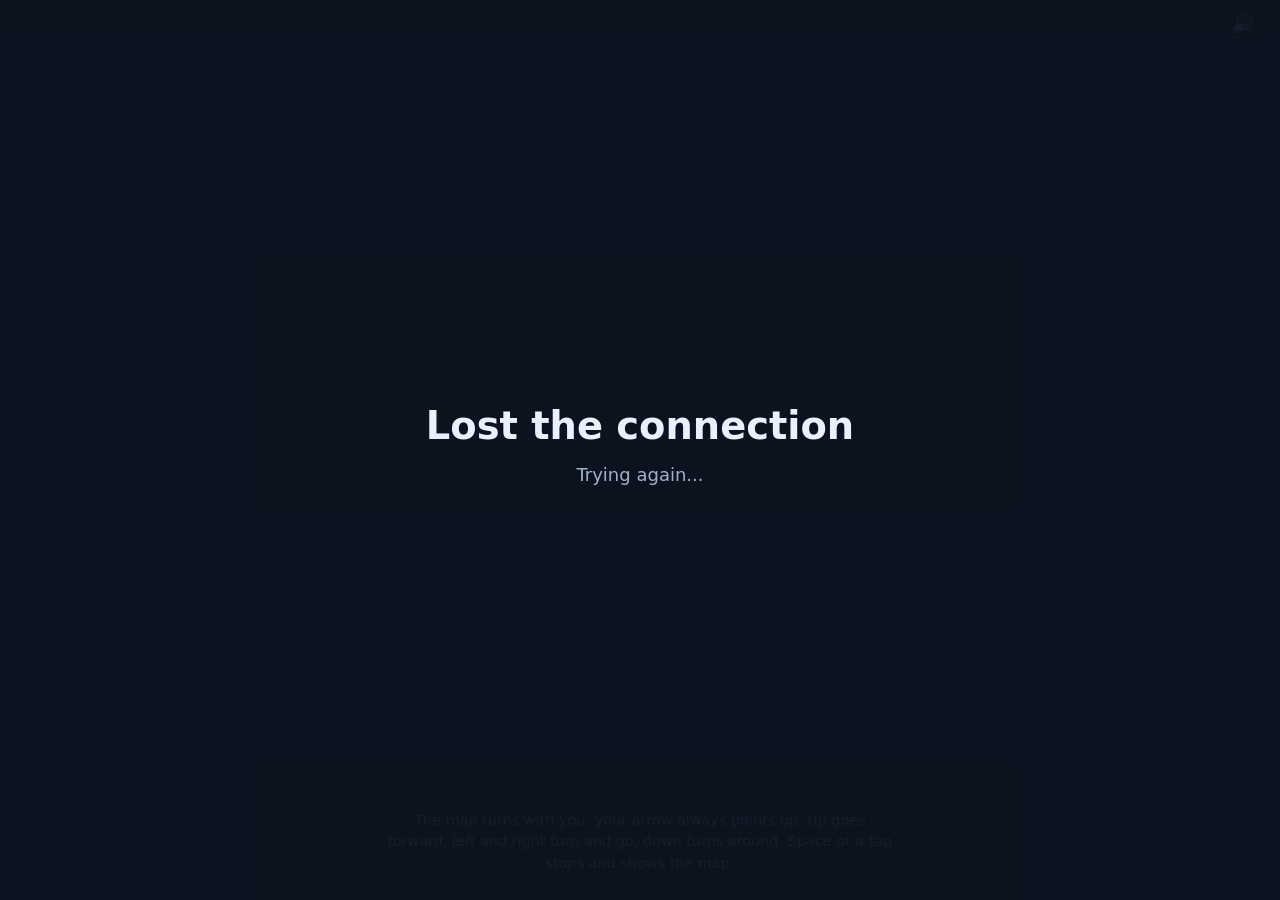
<file: app/play/index.html>
<!doctype html>
<html lang="en">
<head>
<meta charset="utf-8">
<meta name="viewport" content="width=device-width, initial-scale=1, viewport-fit=cover">
<title>Monster Maze</title>
<link rel="stylesheet" href="play.css">
</head>
<body>
<section id="deep">
  <canvas id="view" aria-label="The maze, seen through your eyes"></canvas>
  <div id="overview" hidden>
    <canvas id="map" aria-label="Map of the maze"></canvas>
    <p class="legend">
      <span class="you">&#9650; you</span>
      <span class="others">&#9679; other players</span>
      <span class="monster">&#9679; monster</span>
      <span class="goal">&#9733; goal</span>
    </p>
  </div>
  <div class="hud">
    <span id="level"></span>
    <span id="clock"></span>
    <span id="here"></span>
    <button id="mute" aria-label="Sound on or off">&#128266;</button>
  </div>
  <p class="hint" id="hint">The map turns with you: your arrow always points up. Up goes forward, left and right turn and go, down turns around. Space or a tap stops and shows the map.</p>
</section>

<div id="cover">
  <div id="card">
    <p id="message"></p>
    <p id="detail"></p>
    <button id="start" hidden>Start</button>
    <p id="keys" hidden>Enter or space starts. Wear headphones: you can hear where the monster is.</p>
  </div>
</div>
<script type="module" src="play.js"></script>
</body>
</html>
</file>
<file: app/play/play.css>
:root { color-scheme: dark; }
* { box-sizing: border-box; }
[hidden] { display: none !important; }
body { margin: 0; color: #e9f1ff; background: #05070c; font: 18px/1.5 system-ui, -apple-system, "Segoe UI", sans-serif; overflow: hidden; }

/* The maze fills the screen; a swipe anywhere steers. */
#deep { position: fixed; inset: 0; touch-action: none; user-select: none; -webkit-user-select: none; -webkit-touch-callout: none; }
#view { display: block; width: 100%; height: 100%; }
.hud { position: absolute; top: 0; left: 0; right: 0; display: flex; gap: 1rem; align-items: center; padding: max(.6rem, env(safe-area-inset-top)) 1rem .6rem;
  background: linear-gradient(#000a, #0000); font-variant-numeric: tabular-nums; pointer-events: none; z-index: 2; }
#level { font-weight: 700; }
#here { color: #9fb2cc; margin-left: auto; }
#mute { pointer-events: auto; font-size: 1.2rem; border: 1px solid #ffffff40; border-radius: 8px; background: #0006; color: inherit; padding: .1rem .5rem; cursor: pointer; }
.hint { position: absolute; left: 1rem; right: 1rem; bottom: max(1rem, env(safe-area-inset-bottom)); margin: 0 auto; max-width: 34rem; padding: .6rem .9rem; z-index: 2;
  border-radius: 10px; background: #000a; color: #c9d8ee; font-size: .9rem; text-align: center; pointer-events: none; transition: opacity 1s; }

/* The map, in Endless Maze's colours, over the 3D view. */
#overview { position: absolute; inset: 0; display: flex; flex-direction: column; align-items: center; justify-content: center; gap: .4rem;
  padding: 3.2rem 1rem 5.5rem; background: #0d1420e0; pointer-events: none; transition: opacity .35s; }
#map { width: min(92vw, calc(100vh - 11.5rem)); aspect-ratio: 1; }
.legend { display: flex; flex-wrap: wrap; justify-content: center; gap: .3rem 1.2rem; margin: 0; font-size: .95rem; }
.legend .you { color: #6ee7ff; }
.legend .others { color: #f2f2f2; }
.legend .monster { color: #ff3b2f; }
.legend .goal { color: #ffd76a; }

/* The Start screen, and the messages for being caught and finishing. */
#cover { position: fixed; inset: 0; display: grid; place-items: center; padding: 1.5rem; background: #0d1420f2; z-index: 5; }
#cover.caught { background: #3a0008f2; }
#card { max-width: 30rem; text-align: center; animation: drop .4s ease-out; }
#message { margin: 0; font-size: clamp(1.6rem, 6vw, 2.4rem); font-weight: 800; }
#detail { margin: .4rem 0 1rem; color: #9fb2cc; }
#start { font: inherit; font-size: 1.4rem; font-weight: 800; padding: .7rem 3rem; border: 0; border-radius: 14px; background: #ffd76a; color: #1a1300; cursor: pointer; box-shadow: 0 0 24px #ffd76a66; }
#keys { color: #7d8ea8; font-size: .9rem; }
@keyframes drop { from { opacity: 0; transform: translateY(-1rem); } to { opacity: 1; transform: none; } }
</file>
